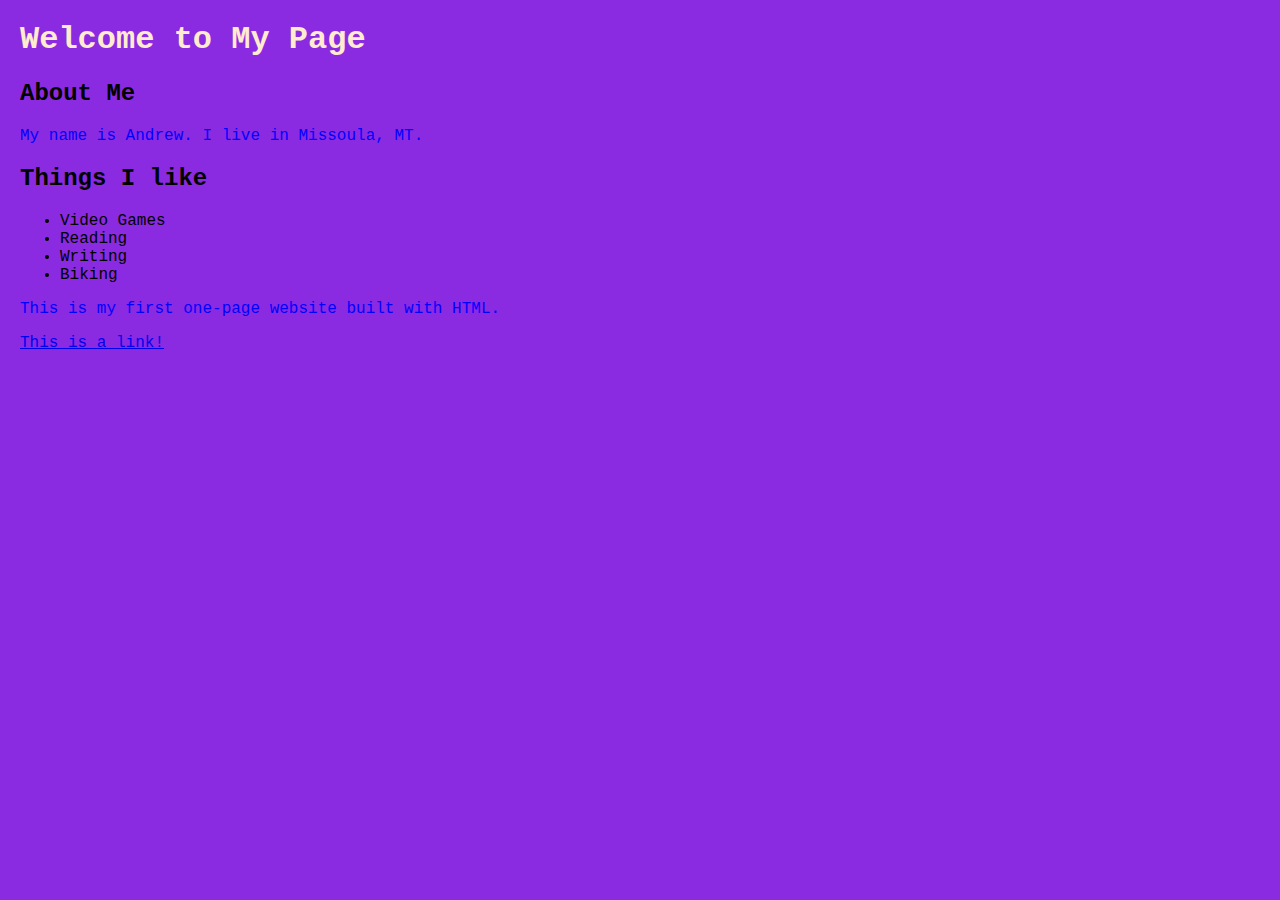
<file: index.html>
<!DOCTYPE html>
<html>
<style>
    body{
        font-family: 'Courier New', Courier, monospace;
        background-color: blueviolet;
        margin: 20px;
    }

    h1{
        color: blanchedalmond;
    }
    p{
        color: blue;
    }

</style>
  <head>
    <title>My First Web Page</title>
  </head>
  <body>

    <h1>Welcome to My Page</h1>

    <h2>About Me</h2>

    <p>My name is Andrew. I live in Missoula, MT.</p>

    <h2>Things I like</h2>
    <ul>
        <li>Video Games</li>
        <li>Reading</li>
        <li>Writing</li>
        <li>Biking</li>
    </ul>

    <p>This is my first one-page website built with HTML.</p>
    <a href="https://www.google.com">This is a link!</a>

  </body>
</html>
</file>
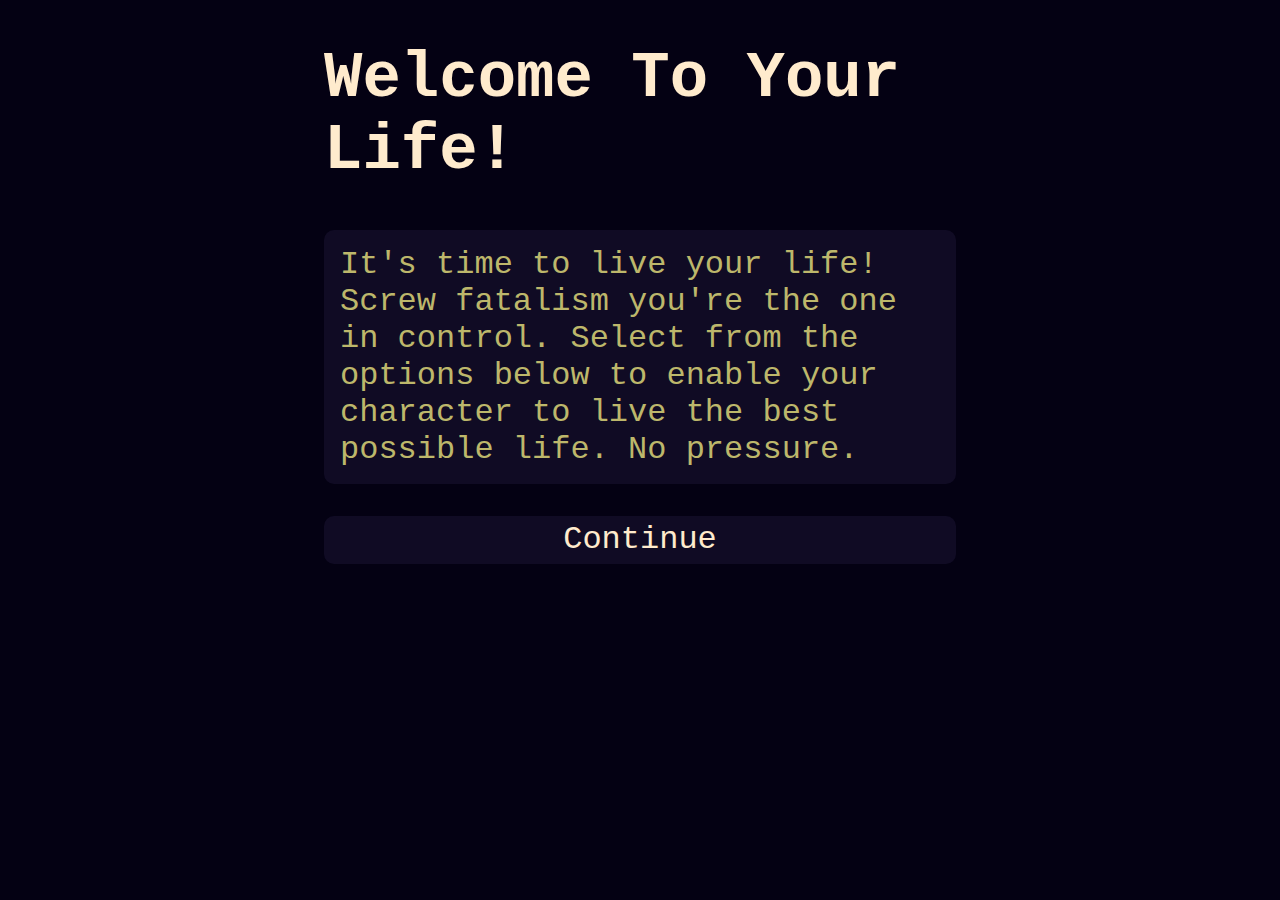
<file: hw4/index.html>
<!DOCTYPE html>
<html>
<head>
    <link rel="Stylesheet" href="styles.css">
    <title>Homework 4</title>
</head>
<body>
    <h1 id="header1"></h1>
    <div id="message_display" class="message_display">
        <p id="message"></p>
    </div>
    <!--This is a general container for holding all option buttons-->
    <div id="option_display">
        <!--buttons inherit the option_display css style-->
    </div>
    <script src="script.js"></script>
</body>
</html>
</file>
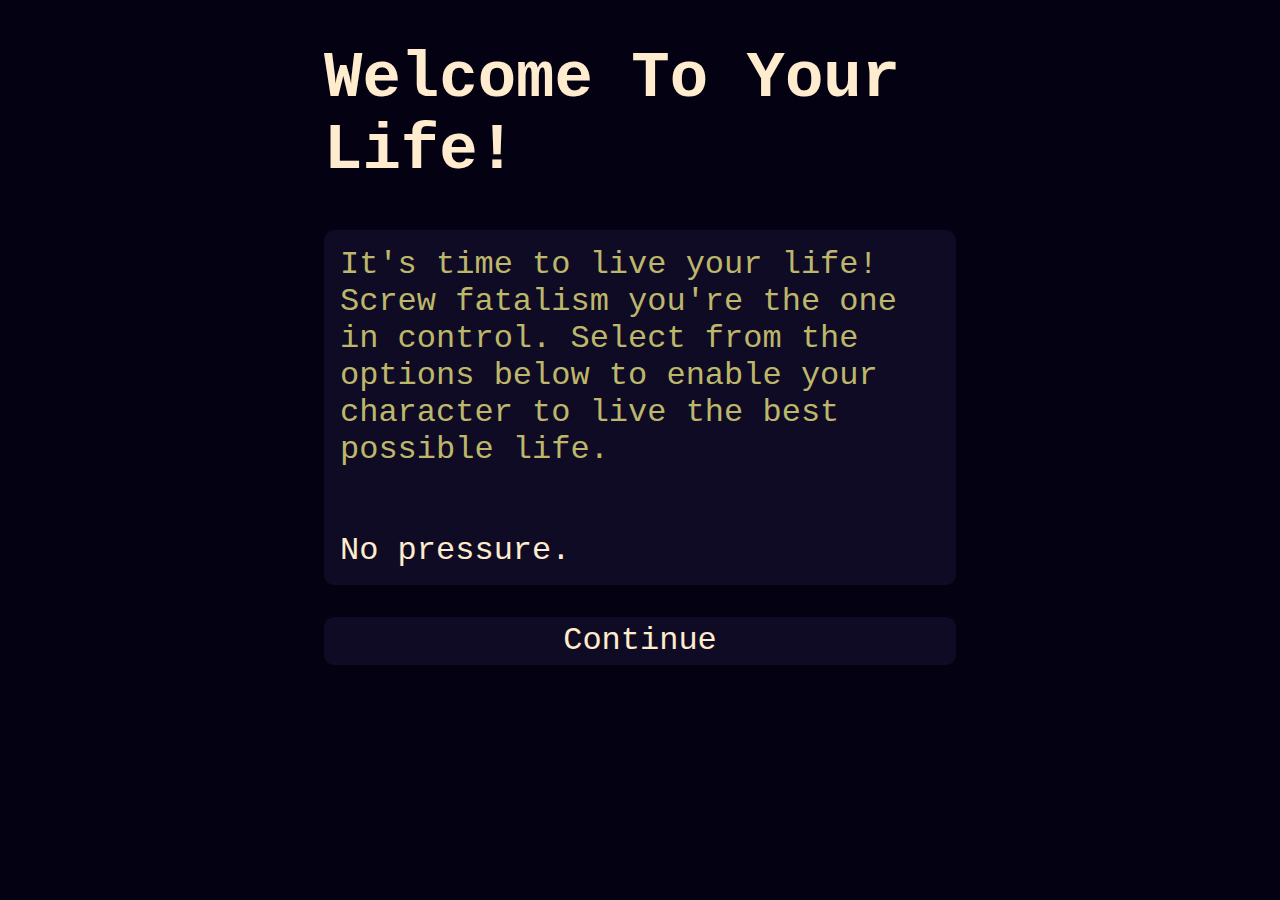
<file: hw5/index.html>
<!DOCTYPE html>
<html>
<head>
    <link rel="Stylesheet" href="styles.css">
    <title>Homework 5</title>
</head>
<body>
    <h1 id="header1"></h1>
    <div id="message_display" class="message_display">
        <p id="message"></p>
        <p id="sub_message" class="sub_message"></p>
    </div>
    <!--This is a general container for holding all option buttons-->
    <div id="option_display">
        <!--buttons inherit the option_display css style-->
    </div>
    <script src="script.js"></script>
</body>
</html>
</file>
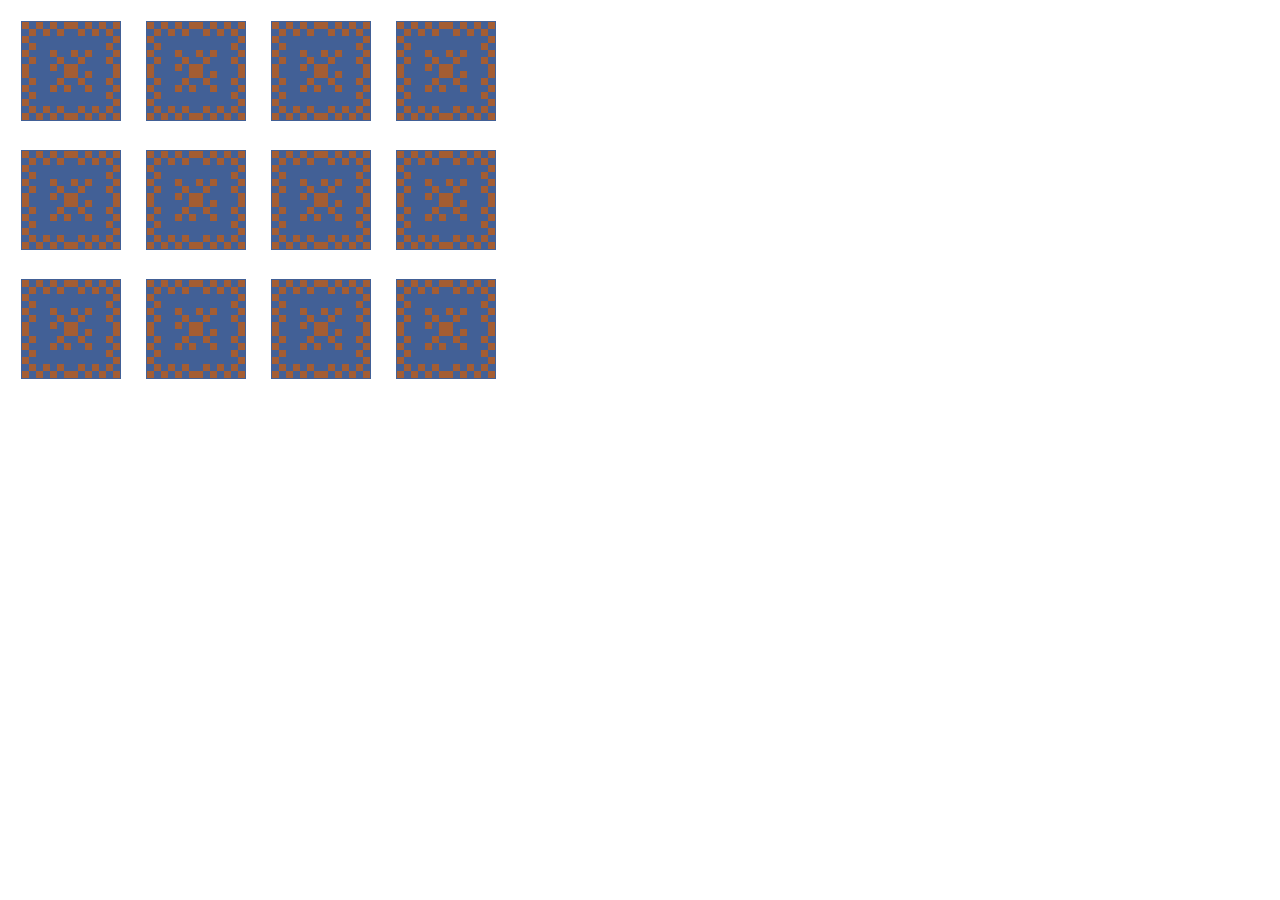
<file: hw6/index.html>
<!DOCTYPE html>
<html>
<head>
    <title>Homework 6</title>
    <link rel="stylesheet" href="sytles.css">
</head>
<body onload="arrange_cards();">
    <div id="game_container" class="game_container">
        <!--This contains the match game-->
    </div>
    <script src="scripts.js"></script>
</body>
</html>
</file>
<file: hw4/styles.css>
*{
    font-family: 'Courier New', Courier, monospace;
}
body{
    background-color: rgb(4, 1, 19);
}

h1{
    font-size: 4rem;
    margin-left: 25%;
    margin-right: 25%;
    color: blanchedalmond;
}

p{
    font-size: 2rem;
    /*
    margin-top: 1rem;
    margin-bottom: 1rem;
    */
    padding-top: 1rem;
    padding-bottom: 1rem;
    margin-left: 1rem;
    margin-right: 1rem;
}
.p_prompt{
    color: blanchedalmond;
    font-size: 2rem;
    padding-bottom: 1rem;
    margin-left: 1rem;
    margin-right: 1rem;
}

button{
    color: blanchedalmond;
    font-size: 2rem;
    width: 50%;
    height: 3rem;
    margin-left: 25%;
    margin-right: 25%;
    margin-bottom: 1%;
    border-radius: 10px;
    background-color: rgb(27, 22, 54, 0.5);
    border: rgba(0, 0, 0, 0.0);
    
    &:hover{
        background-color: rgb(27, 22, 54);
    }
}

.message_display{
    background-color: rgb(27, 22, 54, 0.5);
    margin-left: 25%;
    margin-right: 25%;
    margin-top: 1%;
    margin-bottom: 1%;
    border-radius: 10px;
    color: darkkhaki;
}

.option_display{
    background-color: rgb(27, 22, 54);
    margin-left: 25%;
	margin-right: 25%;
    margin-top: 1%;
    margin-bottom: 1%;
    border-radius: 1%;
    color: blanchedalmond;
}
</file>
<file: hw5/styles.css>
*{
    font-family: 'Courier New', Courier, monospace;
}
body{
    background-color: rgb(4, 1, 19);
}

h1{
    font-size: 4rem;
    margin-left: 25%;
    margin-right: 25%;
    color: blanchedalmond;
}

p{
    font-size: 2rem;
    /*
    margin-top: 1rem;
    margin-bottom: 1rem;
    */
    padding-top: 1rem;
    padding-bottom: 1rem;
    margin-left: 1rem;
    margin-right: 1rem;
}
.sub_message{
    color: blanchedalmond;
    font-size: 2rem;
    padding-bottom: 1rem;
    margin-left: 1rem;
    margin-right: 1rem;
}

button{
    color: blanchedalmond;
    font-size: 2rem;
    width: 50%;
    height: 3rem;
    margin-left: 25%;
    margin-right: 25%;
    margin-bottom: 1%;
    border-radius: 10px;
    background-color: rgb(27, 22, 54, 0.5);
    border: rgba(0, 0, 0, 0.0);
    
    &:hover{
        background-color: rgb(27, 22, 54);
    }
}

input{
    background-color: rgb(27, 22, 54);
    border: 2px solid rgb(4, 1, 19);
    color:cyan;
    font-size: 2rem;
}

.message_display{
    background-color: rgb(27, 22, 54, 0.5);
    margin-left: 25%;
    margin-right: 25%;
    margin-top: 1%;
    margin-bottom: 1%;
    border-radius: 10px;
    color: darkkhaki;
}

.option_display{
    background-color: rgb(27, 22, 54);
    margin-left: 25%;
	margin-right: 25%;
    margin-top: 1%;
    margin-bottom: 1%;
    border-radius: 1%;
    color: blanchedalmond;
}
</file>
<file: hw6/sytles.css>
img
{
    padding: 1%;
}
</file>
